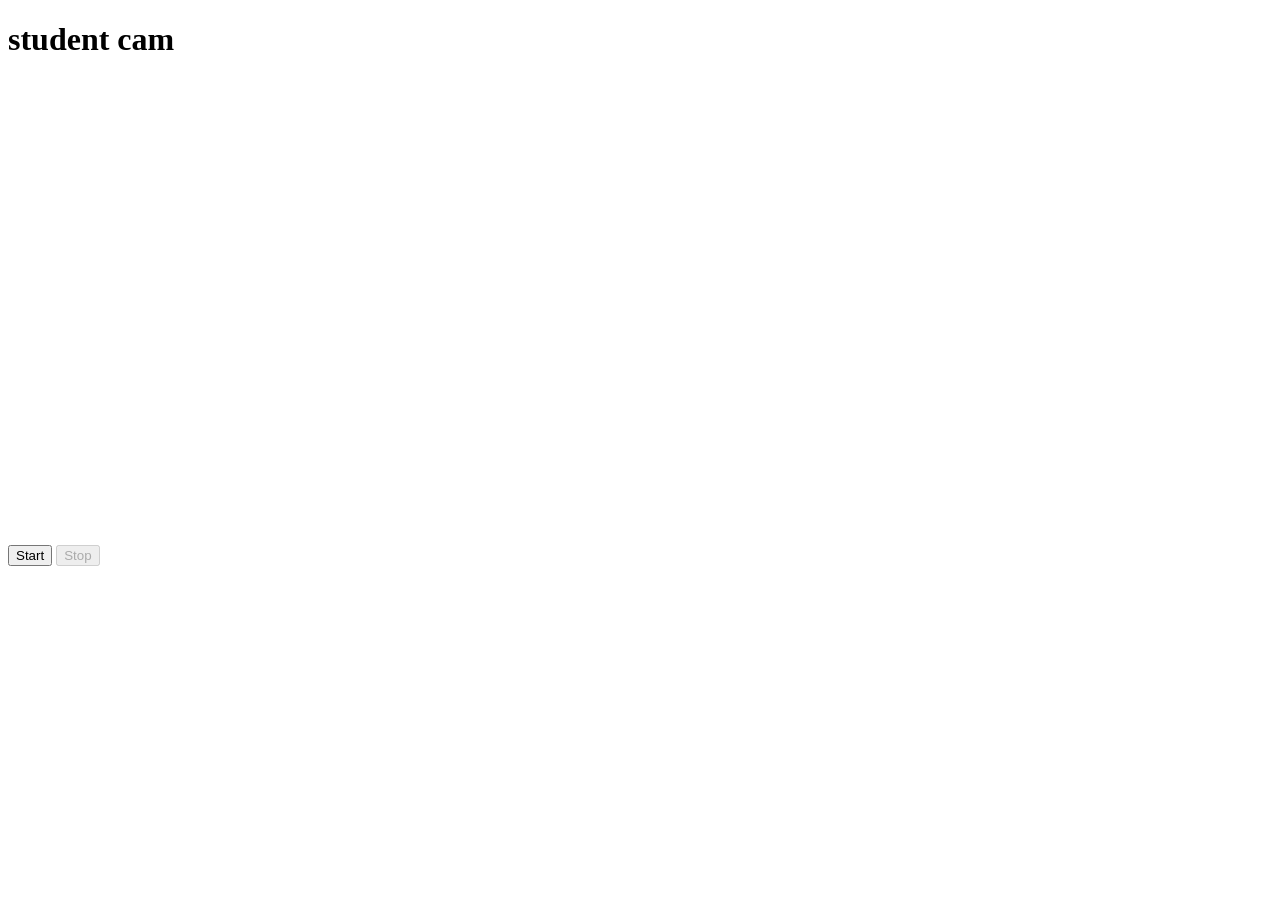
<file: test_simple.html>
<!DOCTYPE html>
<html lang="en">
<head>
    <meta charset="UTF-8">
    <title>Camera Test Simple</title>
</head>
<body>
    <h1>student cam</h1>

    <button id="startMarkBtn">Start</button>
    <button id="stopMarkBtn" disabled>Stop</button>
    <video id="markVideo" width="640" height="480" autoplay muted></video>

    <script>
      const startMarkBtn = document.getElementById("startMarkBtn");
      const stopMarkBtn = document.getElementById("stopMarkBtn");
      const markVideo = document.getElementById("markVideo");
      let markStream = null;

      startMarkBtn.addEventListener("click", async () => {
        startMarkBtn.disabled = true;
        stopMarkBtn.disabled = false;
        markStream = await navigator.mediaDevices.getUserMedia({ video: true });
        markVideo.srcObject = markStream;
      });

      stopMarkBtn.addEventListener("click", () => {
        if (markStream) markStream.getTracks().forEach(t => t.stop());
        startMarkBtn.disabled = false;
        stopMarkBtn.disabled = true;
      });
    </script>
</body>
</html>
</file>
